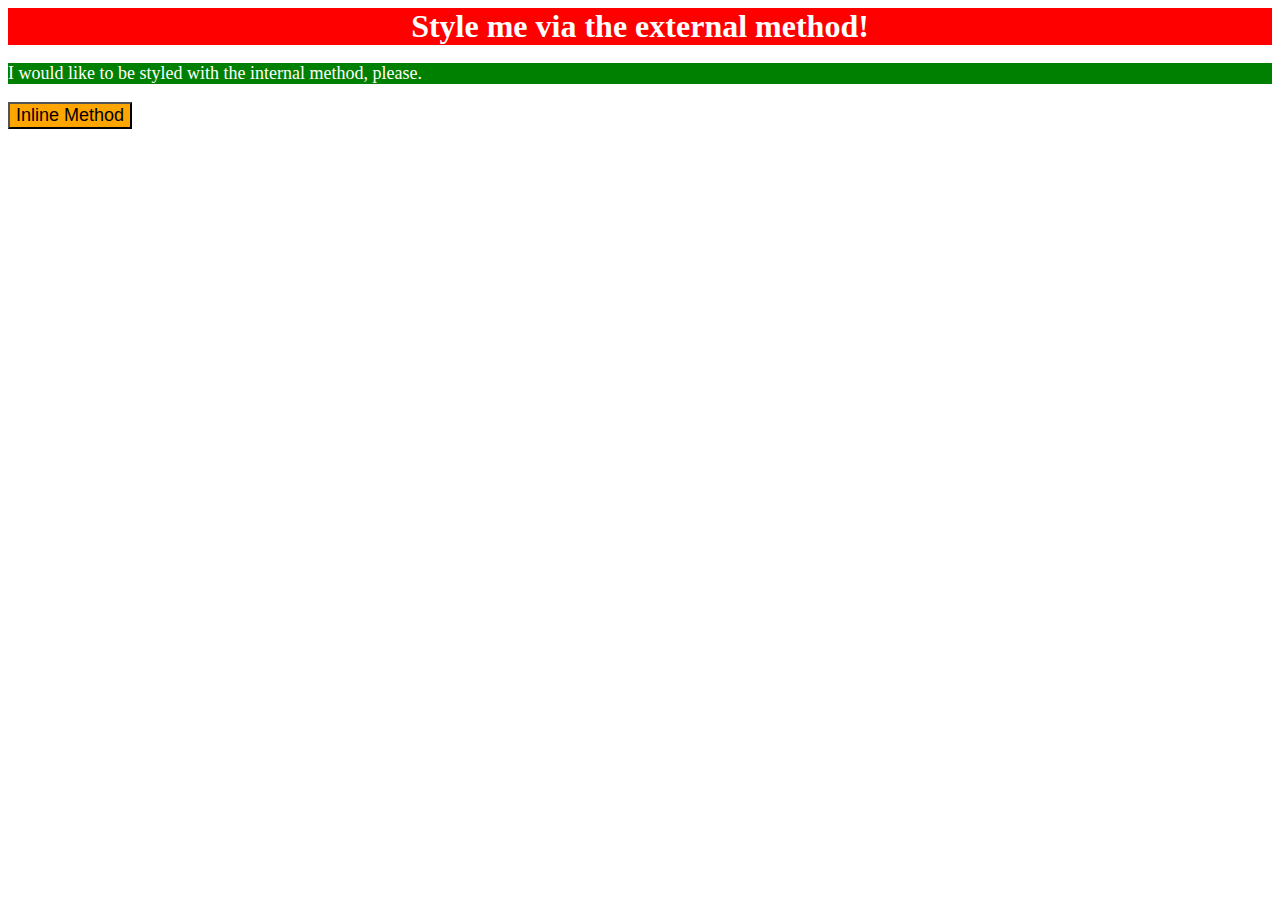
<file: foundations/01-css-methods/index.html>
<!DOCTYPE html>
<html lang="en">
  <head>
    <meta charset="UTF-8" />
    <meta http-equiv="X-UA-Compatible" content="IE=edge" />
    <meta name="viewport" content="width=device-width, initial-scale=1.0" />
    <title>Methods for Adding CSS</title>
    <link rel="stylesheet" href="style.css" />
    <style>
      p {
        background-color: green;
        color: white;
        font-size: 18px;
      }
    </style>
  </head>
  <body>
    <div>Style me via the external method!</div>
    <p>I would like to be styled with the internal method, please.</p>
    <button style="background-color: orange; font-size: 18px">
      Inline Method
    </button>
  </body>
</html>
</file>
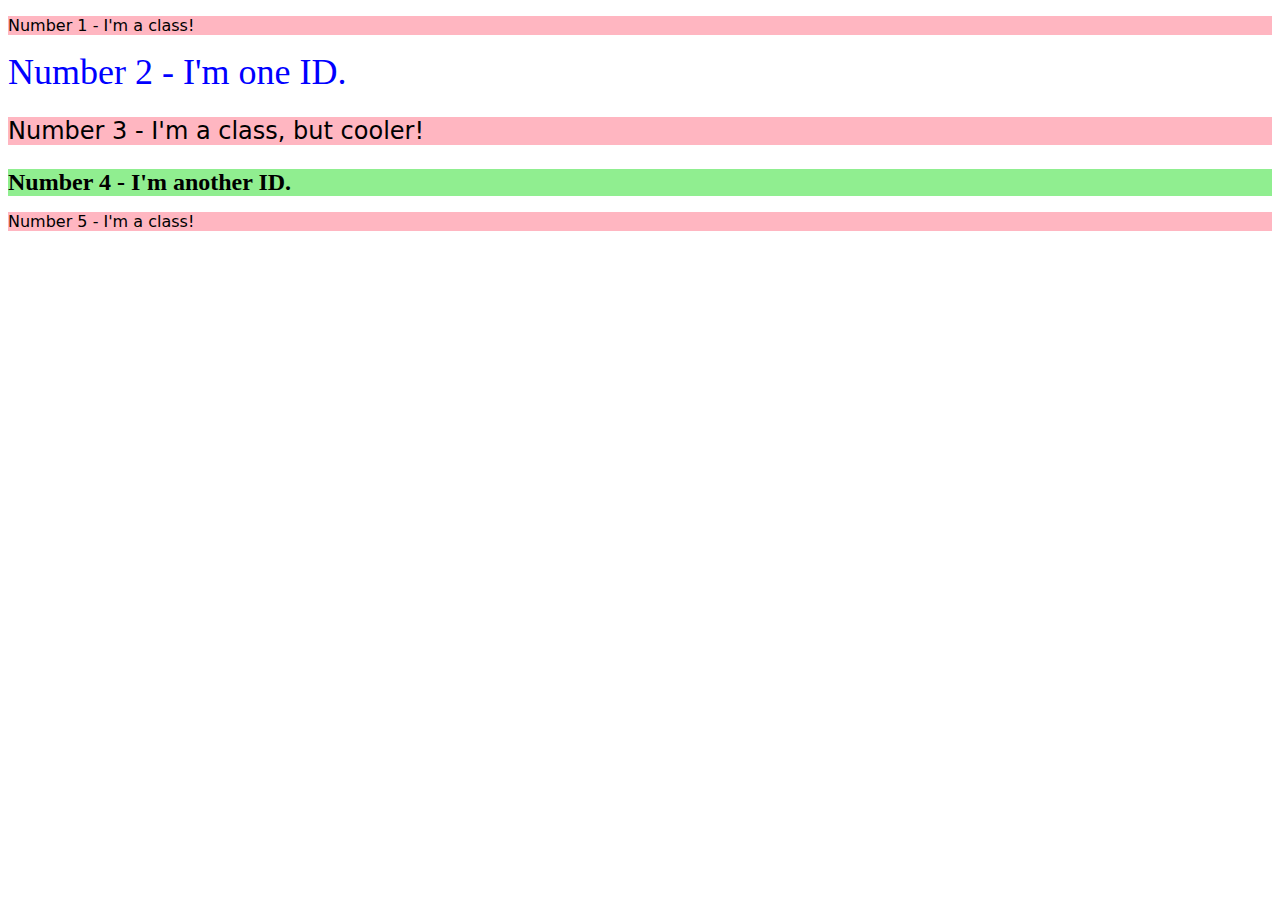
<file: foundations/02-class-id-selectors/index.html>
<!DOCTYPE html>
<html lang="en">
  <head>
    <meta charset="UTF-8">
    <meta http-equiv="X-UA-Compatible" content="IE=edge">
    <meta name="viewport" content="width=device-width, initial-scale=1.0">
    <title>Class and ID Selectors</title>
    <link rel="stylesheet" href="style.css">
  </head>
  <body>
    <p class="para">Number 1 - I'm a class!</p>
    <div id="sec">Number 2 - I'm one ID.</div>
    <p class="para pr">Number 3 - I'm a class, but cooler!</p>
    <div id="four">Number 4 - I'm another ID.</div>
    <p class="para">Number 5 - I'm a class!</p>
  </body>
</html>
</file>
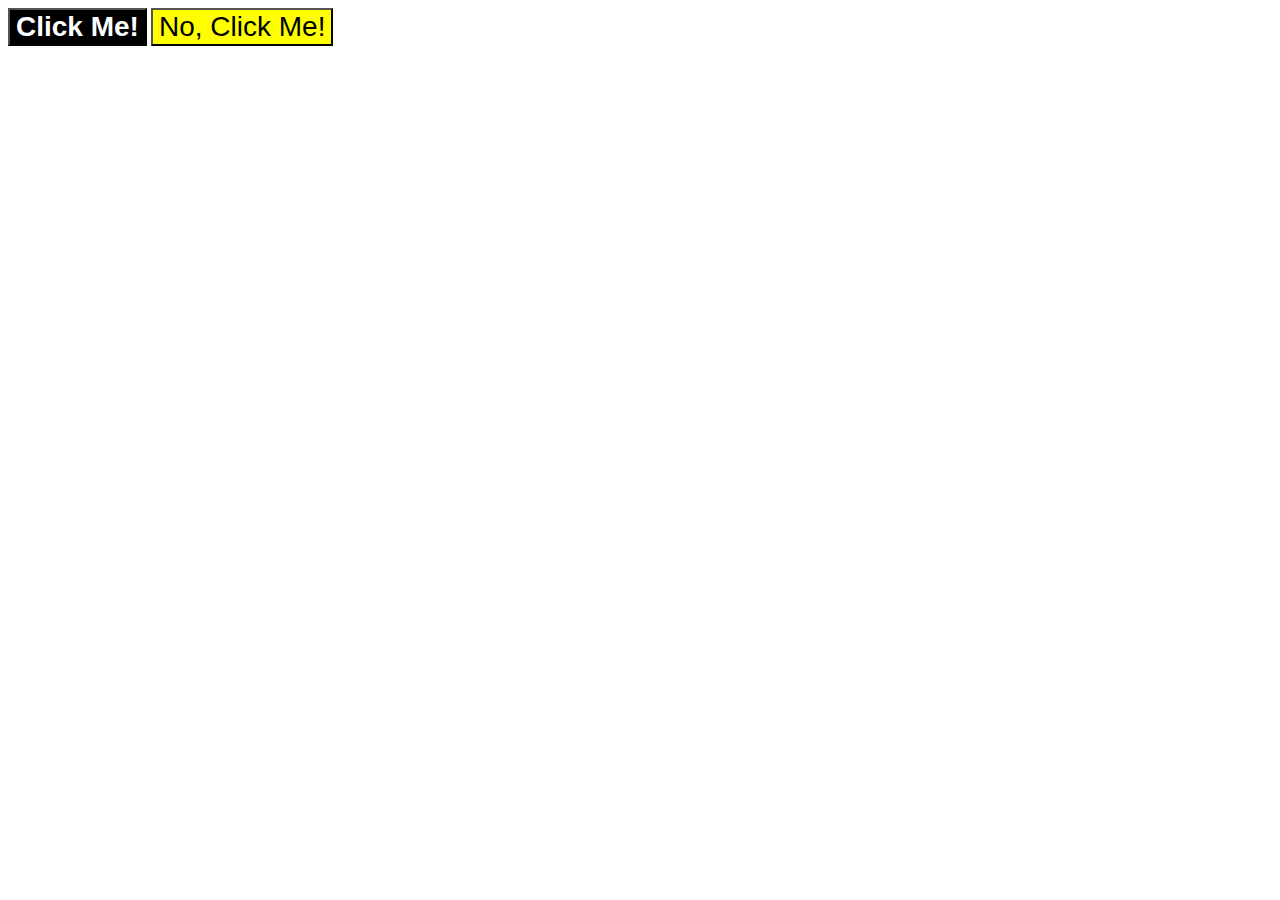
<file: foundations/03-grouping-selectors/index.html>
<!DOCTYPE html>
<html lang="en">
  <head>
    <meta charset="UTF-8">
    <meta http-equiv="X-UA-Compatible" content="IE=edge">
    <meta name="viewport" content="width=device-width, initial-scale=1.0">
    <title>Grouping Selectors</title>
    <link rel="stylesheet" href="style.css">
  </head>
  <body>
    <button class="bw1">Click Me!</button>
    <button class="yb2">No, Click Me!</button>
  </body>
</html>
</file>
<file: foundations/01-css-methods/style.css>
div{
    background-color: red;
    color: white;
    font-size: 32px;
    text-align: center;
    font-weight: bold;
}
</file>
<file: foundations/02-class-id-selectors/style.css>
.para{
    background-color: lightpink;
    font-family:Verdana,DejaVu Sans, sans-serif;


}

#sec{
    color: blue;
    font-size: 36px;
}

.pr{
    font-size: 24px;
}

#four{
    background-color: lightgreen;
    font-size: 24px;
    font-weight: bold;
}
</file>
<file: foundations/03-grouping-selectors/style.css>
.bw1{
    background-color: black;
    color: white;
    font-weight: bold;
}

.yb2{
    background-color: yellow;
}

.bw1,.yb2{
    font-size: 28px;
    font-family: Helvetica, 'Times New Roman',sans-serif;
}
</file>
